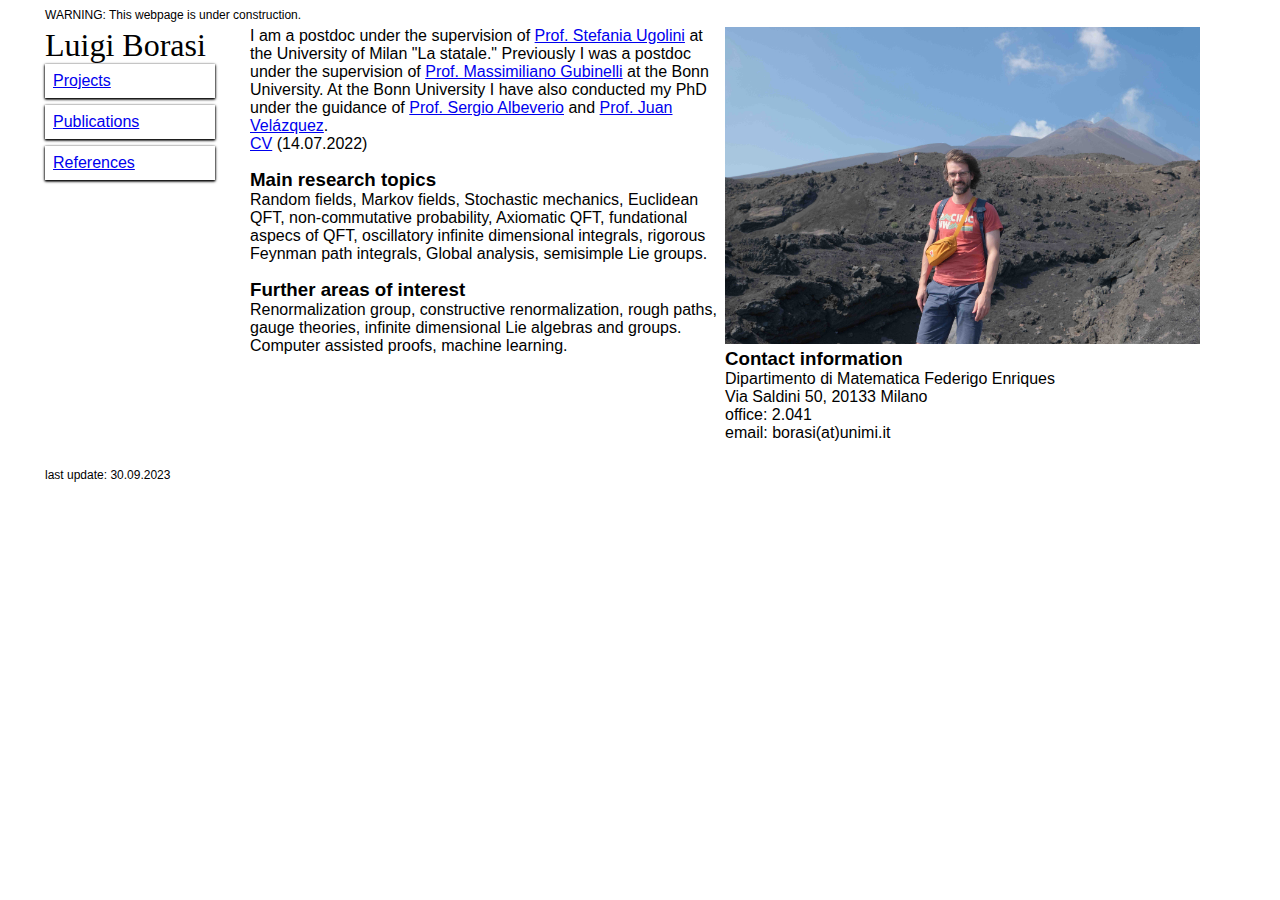
<file: index.html>
<!DOCTYPE html>
<html>
  <head>
    <meta name="viewport" content="width=device-width, initial-scale=1.0">
    <link rel="stylesheet" href="dpdq.css">
  </head>
  <body>

    <div class="banner">
      WARNING: This webpage is under construction.
    </div>
    


    <div class="row">

      <div class="col-3 menu">
	<!-- <h1 style="white-space:pre"> </h1> -->
		<h1>Luigi Borasi</h1>
	<ul>
	  <!-- <li><a href="index.html">Home</a></li> -->
       	  <li><a href="projects.html">Projects</a></li>
	  <li><a href="publications.html">Publications</a></li>
      	  <li><a href="references.html">References</a></li>
	  <!-- 	<li>The Food</li> -->
	</ul>
      </div>


      <!-- <div class="header"> -->
      <!-- 	<h1>Luigi Borasi</h1> -->
      <!-- </div> -->
      
      <div class="col-6">

	<!--<img src="images/photo.jpg" alt="personal picture" style="width:980px; clip-path: inset(140px 0px 150px 0px); margin: -140px 0px -150px 0px;">-->

	<!-- <div class="col-3 right"> -->
	  <!-- 	<div class="aside"> -->
	    <!-- 	  <h2>What?</h2> -->
	    <!-- 	  <p>Chania is a city on the island of Crete.</p> -->
	    <!-- 	  <h2>Where?</h2> -->
	    <!-- 	  <p>Crete is a Greek island in the Mediterranean Sea.</p> -->
	    <!-- 	  <h2>How?</h2> -->
	    <!-- 	  <p>You can reach Chania airport from all over Europe.</p> -->
	    <!-- 	</div> -->
	  <!-- </div> -->

        <div class="col-4 right" style="float: right;">
	  <img src="images/photo.jpg" alt="personal picture" style="width:100%">
	  <!-- <img src="images/photo_vertical.jpg" alt="personal picture" style="width:100%"> -->
	  <h3>Contact information</h3>
	  <p>Dipartimento di Matematica Federigo Enriques
	    <br>Via Saldini 50, 20133 Milano
	    <br>office: 2.041
	    <br>email: borasi(at)unimi.it</p>
	</div>

	<div class="col-4 left" style="margin: 0px;">
	  <!-- <div class="col-2"> -->
	    <p style="margin: auto;">I am a postdoc under the supervision of <a href="http://users.mat.unimi.it/users/ugolini/" target="_blank">Prof. Stefania Ugolini</a>
	      <!-- in probability and mathematical statistics (MAT/06) -->
	      at the University of Milan "La statale."
	      Previously I was a postdoc under the supervision of
	      <a href="https://www.maths.ox.ac.uk/people/massimiliano.gubinelli" target="_blank">Prof. Massimiliano Gubinelli</a> at the Bonn University.
	      At the Bonn University I have also conducted my PhD under the guidance of
	      <a href="https://wt.iam.uni-bonn.de/albeverio/home/" target="_blank">Prof. Sergio Albeverio</a> and
	      <a href="https://www.hcm.uni-bonn.de/people/faculty/profile/juan-j-velazquez/" target="_blank">Prof. Juan Velázquez</a>.</p>
	    <!-- </div> -->
	  
	  <p><a href="documents/Borasi_CV_14-07-2022.pdf">CV</a> (14.07.2022)</p>

	  

	  <h3>Main research topics</h3>
	  <p>Random fields, Markov fields, Stochastic mechanics, Euclidean QFT, non-commutative probability, Axiomatic QFT, fundational aspecs of QFT, oscillatory infinite dimensional integrals, rigorous Feynman path integrals, Global analysis, semisimple Lie groups.</p>
	  
	  <h3>Further areas of interest</h3>
	  <p>Renormalization group, constructive renormalization, rough paths, gauge theories, infinite dimensional Lie algebras and groups.
	    <!-- <br /> -->
	    Computer assisted proofs, machine learning.</p> 


	</div>
	
      </div>
      

    </div>
    <div class="footer">
      <p>last update: 30.09.2023</p>
    </div>

</body>
</html>
</file>
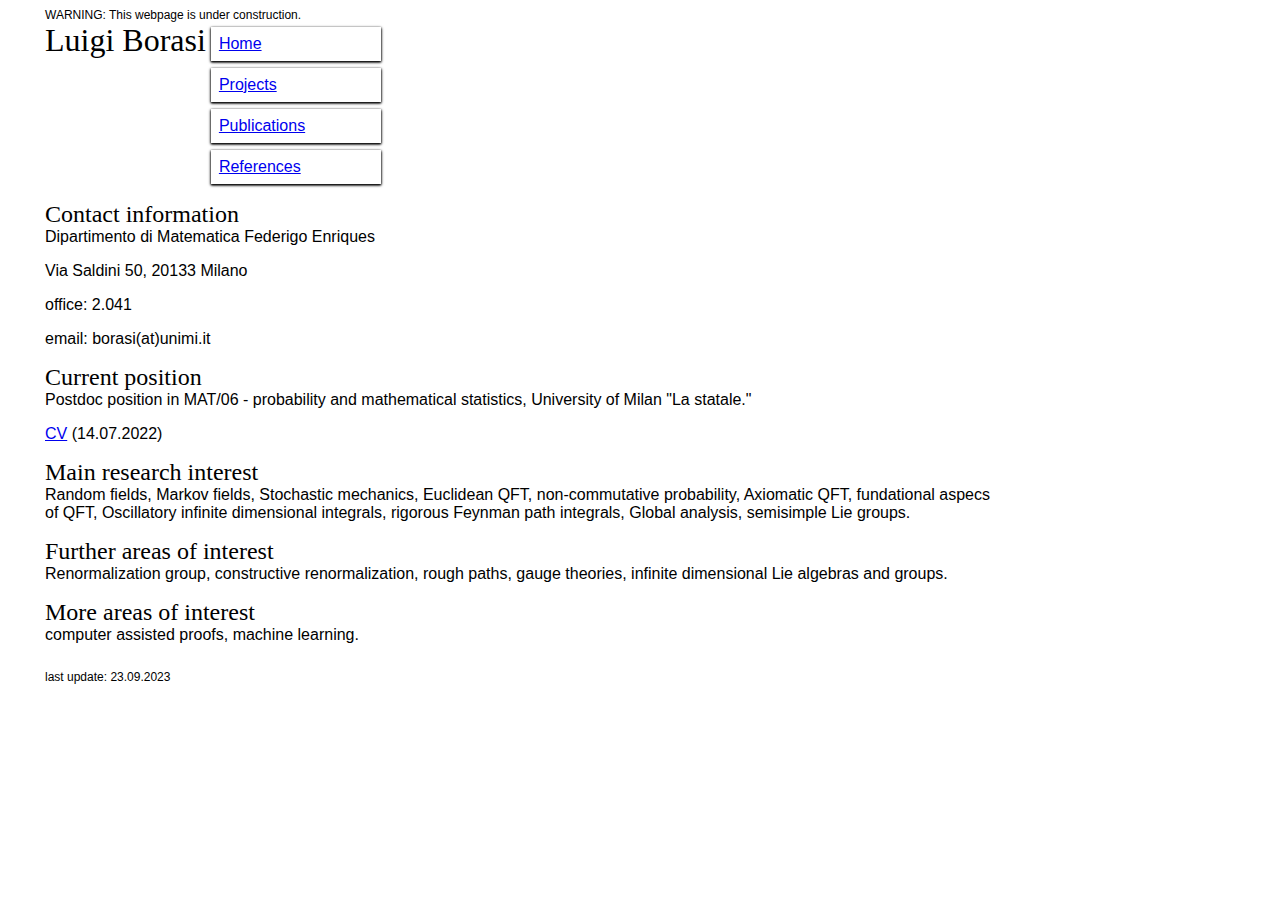
<file: home.html>
<!DOCTYPE html>
<html>
<head>
  <meta name="viewport" content="width=device-width, initial-scale=1.0">
  <link rel="stylesheet" href="dpdq.css">
</head>
<body>

  <div class="banner">
    WARNING: This webpage is under construction.
  </div>
    
  <div class="header">
    <h1>Luigi Borasi</h1>
  </div>

  <div class="row">

    <div class="col-3 menu">
      <ul>
	<li><a href="home.html">Home</a></li>
       	<li><a href="projects.html">Projects</a></li>
	<li><a href="publications.html">Publications</a></li> 
      	<li><a href="references.html">References</a></li> 
      <!-- 	<li>The Food</li> -->
      </ul>
    </div>

    
    <div class="col-6">
	<h2>Contact information</h2>
	<p>Dipartimento di Matematica Federigo Enriques</p>
	<p>Via Saldini 50, 20133 Milano</p>
	<p>office: 2.041</p>
	<p>email: borasi(at)unimi.it</p>

	<h2>Current position</h2>
	<p>Postdoc position in MAT/06 - probability and mathematical statistics, University of Milan "La statale."</p>
	<p><a href="documents/Borasi_CV_14-07-2022.pdf">CV</a> (14.07.2022)</p>
	<h2>Main research interest</h2>
	<p>Random fields, Markov fields, Stochastic mechanics, Euclidean QFT, non-commutative probability, Axiomatic QFT, fundational aspecs of QFT, Oscillatory infinite dimensional integrals, rigorous Feynman path integrals, Global analysis, semisimple Lie groups.</p>
	<h2>Further areas of interest</h2>
	<p>Renormalization group, constructive renormalization, rough paths, gauge theories, infinite dimensional Lie algebras and groups.</p>
	<h2>More areas of interest</h2>
	<p>computer assisted proofs, machine learning.</p> 
	
    </div>

  </div>
  <div class="footer">
    <p>last update: 23.09.2023</p>
  </div>

</body>
</html>
</file>
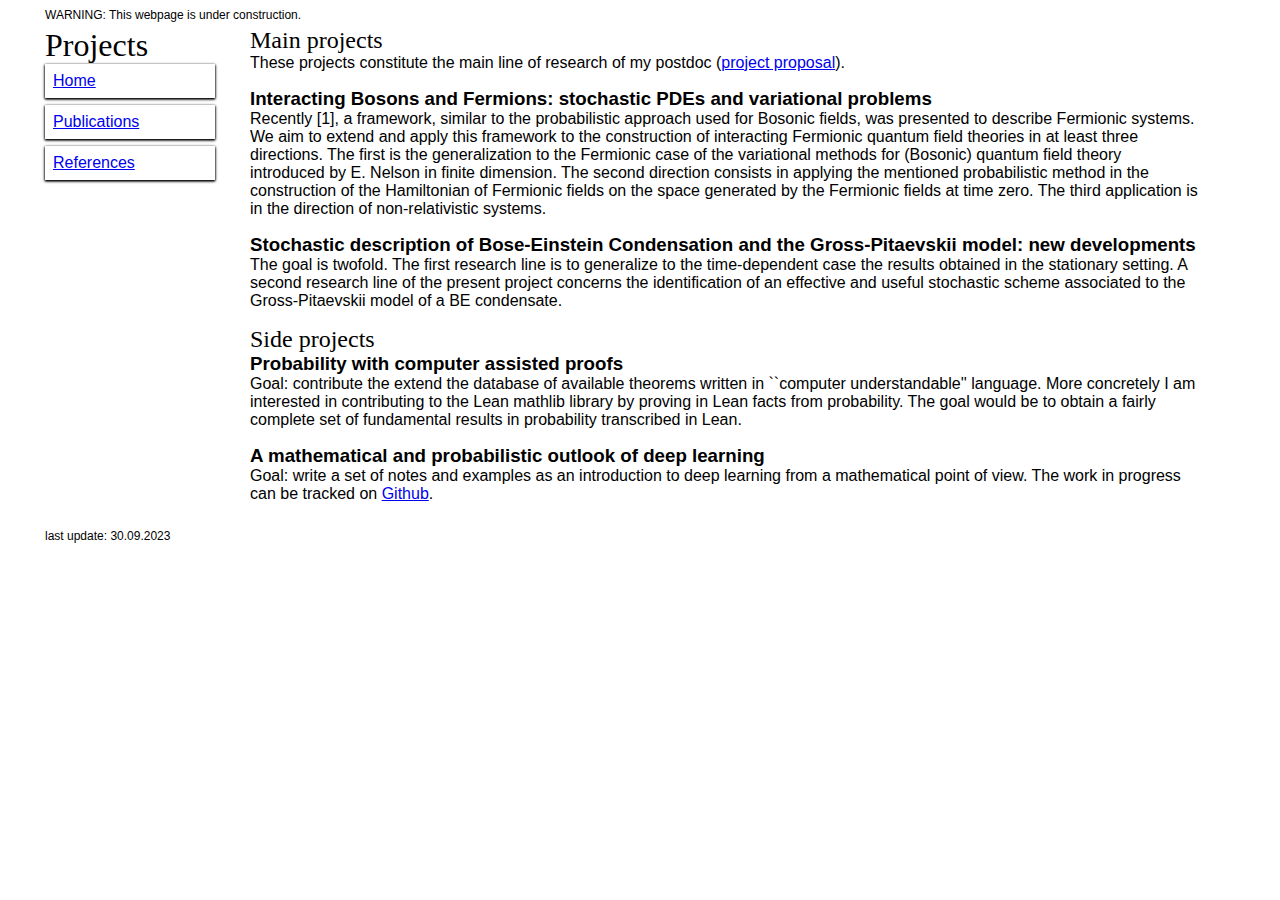
<file: projects.html>
<!DOCTYPE html>
<html>
<head>
  <meta name="viewport" content="width=device-width, initial-scale=1.0">
  <link rel="stylesheet" href="dpdq.css">
</head>
<body>

  <div class="banner">
    WARNING: This webpage is under construction.
  </div>
    


  <div class="row">

    <div class="col-3 menu">
      <!-- <h1 style="white-space:pre"> </h1> -->
            <h1>Projects</h1>
      <ul>
	<li><a href="index.html">Home</a></li>
       	<!-- <li><a href="projects.html">Projects</a></li> -->
	<li><a href="publications.html">Publications</a></li> 
	<li><a href="references.html">References</a></li>
	<!-- 	<li>The Island</li> -->
      <!-- 	<li>The Food</li> -->
      </ul>
    </div>

    <!-- <div class="header"> -->
    <!--   <h1>Projects</h1> -->
    <!-- </div> -->
    
    <div class="col-6">
      <h2>Main projects</h2>
    <p>These projects constitute the main line of research of my postdoc
      (<a href="documents/Progetto_congiunto.pdf" target="_blank">project proposal</a>).</p>
    <h3>Interacting Bosons and Fermions: stochastic PDEs and variational problems</h3>
    <p>Recently [1], a framework, similar to the probabilistic approach used for Bosonic fields, was presented to describe Fermionic
systems. We aim to extend and apply this framework to the construction of
      interacting Fermionic quantum field theories in at least three directions.
      The first is the generalization to the Fermionic case of the variational methods
      for (Bosonic) quantum field theory introduced by E. Nelson in finite dimension.
      The second direction consists in applying the mentioned probabilistic method
      in the construction of the Hamiltonian of Fermionic fields on the space generated by the Fermionic fields at time zero.
      The third application is in the direction of non-relativistic systems.
    </p>
    <h3>Stochastic description of Bose-Einstein Condensation and the Gross-Pitaevskii model: new developments</h3>
    <p>The goal is twofold. The first research line is to generalize to the time-dependent case the results obtained in the stationary setting.
      A second research line of the present project concerns
      the identification of an effective and useful stochastic scheme associated to
      the Gross-Pitaevskii model of a BE condensate.</p>
    <h2>Side projects</h2>
    <h3>Probability with computer assisted proofs</h3>
    <p>Goal: contribute the extend the database of available theorems
      written in ``computer understandable'' language.
      More concretely I am interested in contributing to the Lean mathlib library
      by proving in Lean facts from probability. The goal would be to obtain
      a fairly complete set of fundamental results in probability transcribed in Lean.</p>
    <h3>A mathematical and probabilistic outlook of deep learning</h3>
    <p>Goal: write a set of notes and examples as an introduction to deep learning from a mathematical point of view.
      The work in progress can be tracked on <a href="https://github.com/dpdq/DLnotes" target="_blank">Github</a>.</p>
    </div>

   
    <!--   <div class="col-3 right"> -->
      <!--     <div class="aside"> -->
	<!--       <h2>What?</h2> -->
	<!--       <p>Chania is a city on the island of Crete.</p> -->
	<!--       <h2>Where?</h2> -->
	<!--       <p>Crete is a Greek island in the Mediterranean Sea.</p> -->
	<!--       <h2>How?</h2> -->
	<!--       <p>You can reach Chania airport from all over Europe.</p> -->
	<!--     </div> -->
      <!--   </div> -->

  </div>

  
  
  <div class="footer">
    <p>last update: 30.09.2023</p>
  </div>

</body>
</html>
</file>
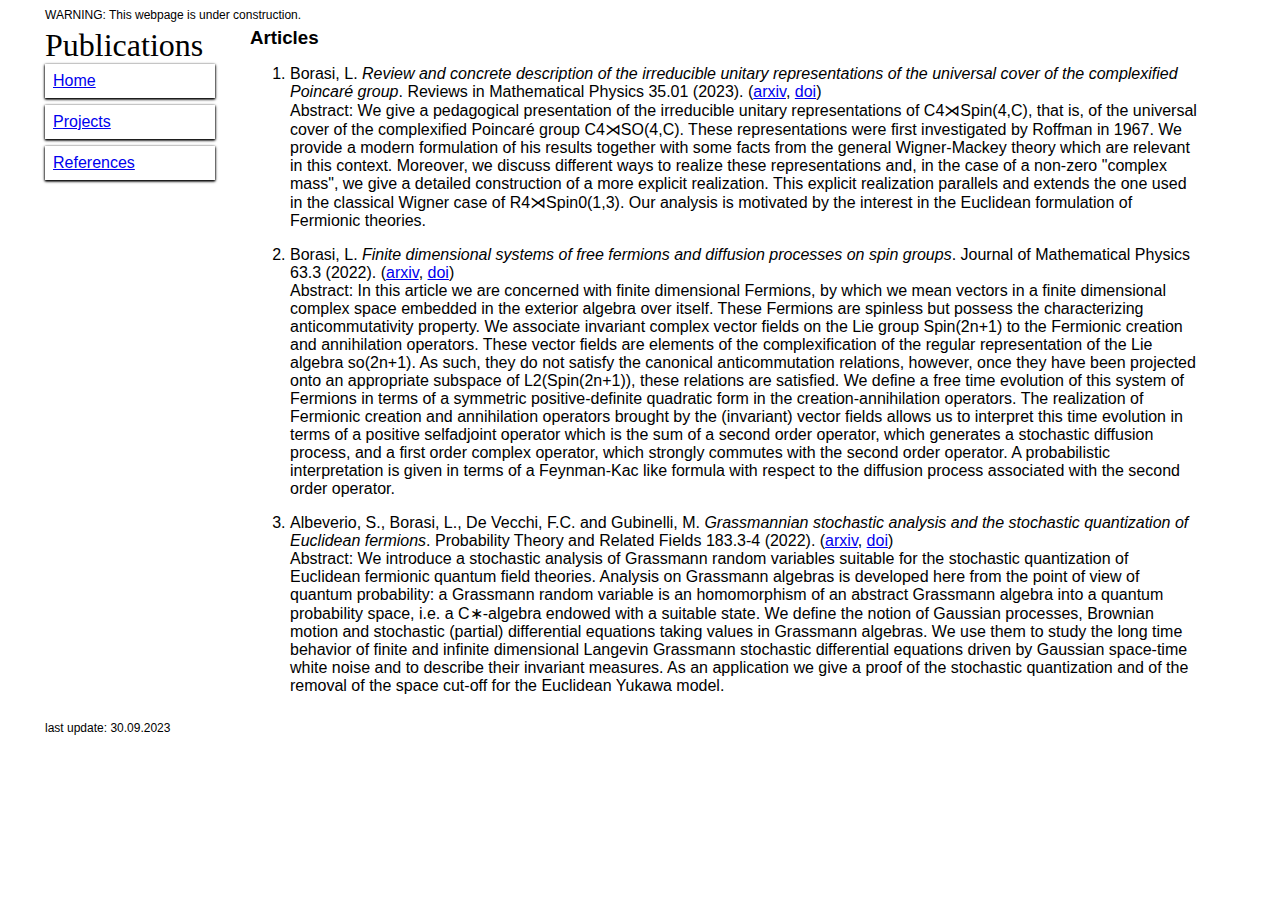
<file: publications.html>
<!DOCTYPE html>
<html>
<head>
  <meta name="viewport" content="width=device-width, initial-scale=1.0">
  <link rel="stylesheet" href="dpdq.css">
</head>
<body>

  <div class="banner">
    WARNING: This webpage is under construction.
  </div>
    


  <div class="row">

    <div class="col-3 menu">
      <h1>Publications</h1>
      <ul>
	<li><a href="index.html">Home</a></li>
       	<li><a href="projects.html">Projects</a></li>
	<!-- <li><a href="publications.html">Publications</a></li>  -->
      	<li><a href="references.html">References</a></li> 
      <!-- 	<li>The Food</li> -->
      </ul>
    </div>

  <!-- <div class="header"> -->
  <!--   <h1>Publications</h1> -->
  <!-- </div> -->
    
    <div class="col-6">
      <h3>Articles</h3>
      <ol>
	<li>Borasi, L. <i>Review and concrete description of the irreducible unitary representations of the universal cover of the complexified Poincaré group</i>. Reviews in Mathematical Physics 35.01 (2023).
	  (<a href="https://arxiv.org/abs/2108.10726">arxiv</a>, <a href="https://doi.org/10.1142/S0129055X22300047">doi</a>)
	<p>Abstract: We give a pedagogical presentation of the irreducible unitary representations of C4⋊Spin(4,C), that is, of the universal cover of the complexified Poincaré group C4⋊SO(4,C). These representations were first investigated by Roffman in 1967. We provide a modern formulation of his results together with some facts from the general Wigner-Mackey theory which are relevant in this context. Moreover, we discuss different ways to realize these representations and, in the case of a non-zero "complex mass", we give a detailed construction of a more explicit realization. This explicit realization parallels and extends the one used in the classical Wigner case of R4⋊Spin0(1,3). Our analysis is motivated by the interest in the Euclidean formulation of Fermionic theories. </p></li>
	<li>Borasi, L. <i>Finite dimensional systems of free fermions and diffusion processes on spin groups</i>. Journal of Mathematical Physics 63.3 (2022).
	  (<a href="https://arxiv.org/abs/2102.01000">arxiv</a>, <a href="https://doi.org/10.1063/5.0063424">doi</a>)
	<p>Abstract: In this article we are concerned with finite dimensional Fermions, by which we mean vectors in a finite dimensional complex space embedded in the exterior algebra over itself. These Fermions are spinless but possess the characterizing anticommutativity property. We associate invariant complex vector fields on the Lie group Spin(2n+1) to the Fermionic creation and annihilation operators. These vector fields are elements of the complexification of the regular representation of the Lie algebra so(2n+1). As such, they do not satisfy the canonical anticommutation relations, however, once they have been projected onto an appropriate subspace of L2(Spin(2n+1)), these relations are satisfied. We define a free time evolution of this system of Fermions in terms of a symmetric positive-definite quadratic form in the creation-annihilation operators. The realization of Fermionic creation and annihilation operators brought by the (invariant) vector fields allows us to interpret this time evolution in terms of a positive selfadjoint operator which is the sum of a second order operator, which generates a stochastic diffusion process, and a first order complex operator, which strongly commutes with the second order operator. A probabilistic interpretation is given in terms of a Feynman-Kac like formula with respect to the diffusion process associated with the second order operator.</p></li>
	<li>Albeverio, S., Borasi, L., De Vecchi, F.C. and Gubinelli, M.  <i>Grassmannian stochastic analysis and the stochastic quantization of Euclidean fermions</i>. Probability Theory and Related Fields 183.3-4 (2022).
	  (<a href="https://arxiv.org/abs/2004.09637">arxiv</a>, <a href="https://doi.org/10.1007/s00440-022-01136-x">doi</a>)
	<p>Abstract: We introduce a stochastic analysis of Grassmann random variables suitable for the stochastic quantization of Euclidean fermionic quantum field theories. Analysis on Grassmann algebras is developed here from the point of view of quantum probability: a Grassmann random variable is an homomorphism of an abstract Grassmann algebra into a quantum probability space, i.e. a C∗-algebra endowed with a suitable state. We define the notion of Gaussian processes, Brownian motion and stochastic (partial) differential equations taking values in Grassmann algebras. We use them to study the long time behavior of finite and infinite dimensional Langevin Grassmann stochastic differential equations driven by Gaussian space-time white noise and to describe their invariant measures. As an application we give a proof of the stochastic quantization and of the removal of the space cut-off for the Euclidean Yukawa model. </p></li>
      </ol>
      
	
    <!-- 	<h1>Presentations</h1> -->
    <!-- 	<p>(i)</p> -->
    <!-- 	<p>(ii)</p> -->
    </div> 

  </div>
  <div class="footer">
    <p>last update: 30.09.2023</p>
  </div>

</body>
</html>
</file>
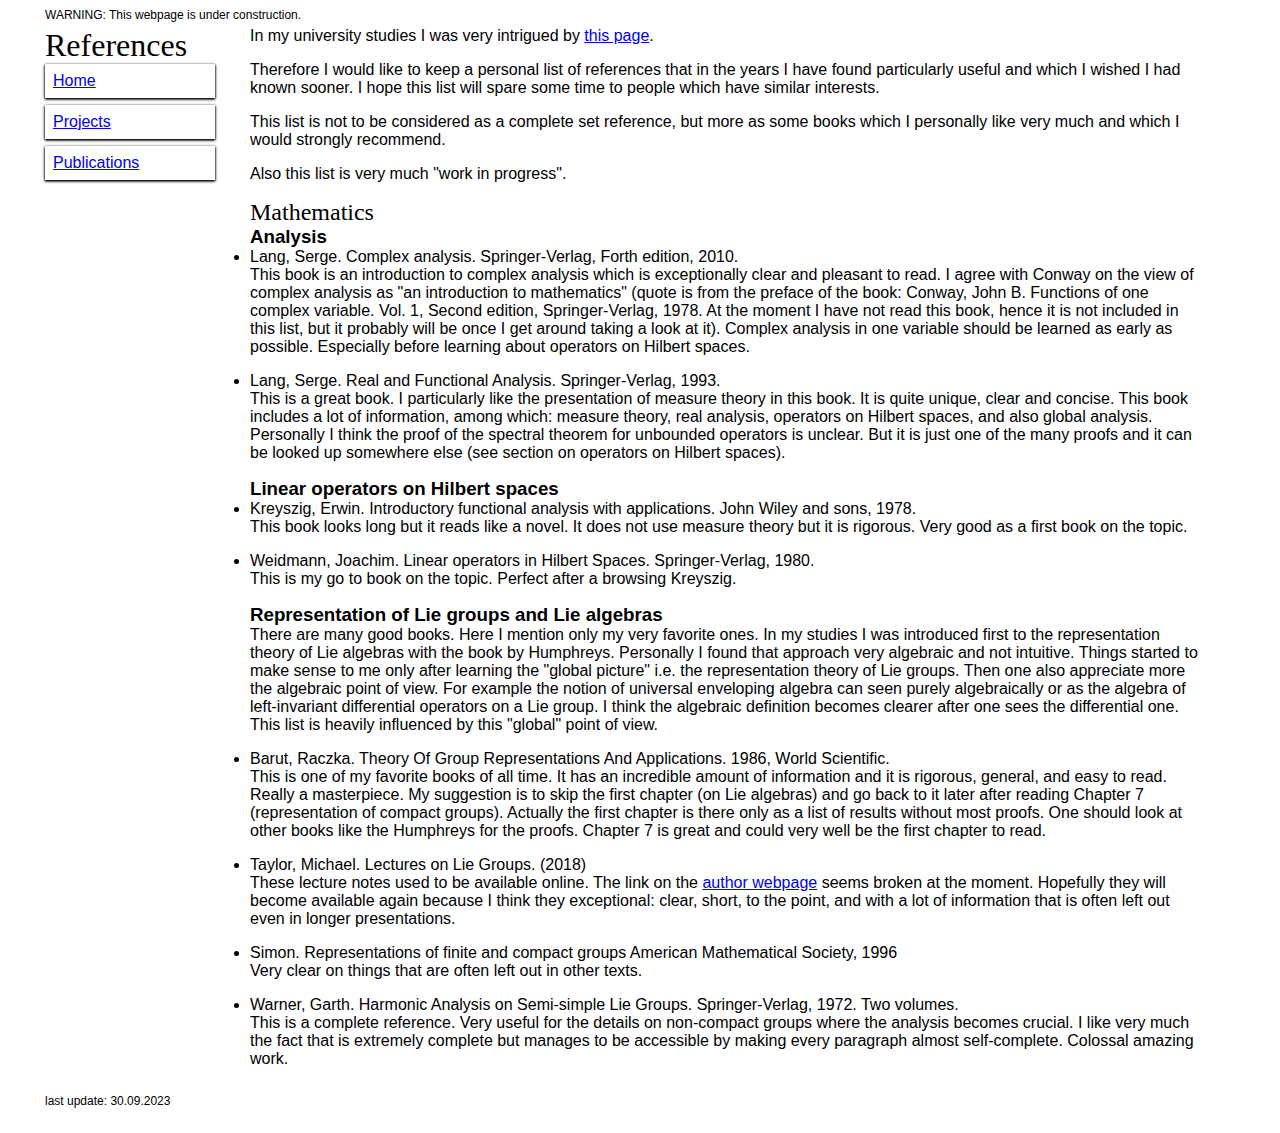
<file: references.html>
<!DOCTYPE html>
<html>
<head>
  <meta name="viewport" content="width=device-width, initial-scale=1.0">
  <link rel="stylesheet" href="dpdq.css">
</head>
<body>

  <div class="banner">
    WARNING: This webpage is under construction.
  </div>
  


  <div class="row">

    <div class="col-3 menu">
      <h1>References</h1>
      <ul>
	<li><a href="index.html">Home</a></li>
       	<li><a href="projects.html">Projects</a></li>
	<li><a href="publications.html">Publications</a></li> 
      	<!-- <li><a href="references.html">References</a></li>  -->
      <!-- 	<li>The Food</li> -->
      </ul>
    </div>

    <!-- <div class="header"> -->
    <!--   <h1>References</h1> -->
    <!-- </div> -->
   
    <div class="col-6">
      <p>In my university studies I was very intrigued by
	<a href="https://goodtheorist.science/texts&resources.html" target="_blank">this page</a>.</p>
      <p>Therefore I would like to keep a personal list of references
	that in the years I have found particularly useful
	and which I wished I had known sooner. I hope this list will spare some time
	to people which have similar interests.</p>
      <p>This list is not to be considered as a complete set reference,
	but more as some books which I personally like very much and which I would strongly recommend.</p>
      <p>Also this list is very much "work in progress".</p>
    <!-- </div> -->
    <!-- <div class="col-6"> -->
      <h2>Mathematics</h2>
      <h3>Analysis</h3>
      <li>Lang, Serge. <it>Complex analysis</it>.
	Springer-Verlag, Forth edition, 2010.</li>
      <p>This book is an introduction to complex analysis
	which is exceptionally clear and pleasant to read.
	I agree with Conway on the view of complex analysis as
	"an introduction to mathematics" (quote is from the preface of the book:
	Conway, John B. <it>Functions of one complex variable<it>.
	    Vol. 1, Second edition, Springer-Verlag, 1978.
	    At the moment I have not read this book, hence it is not included in this list,
	    but it probably will be once I get around taking a look at it).
	    Complex analysis in one variable should be learned as early as possible.
	    Especially before learning about operators on Hilbert spaces.
      </p>
      <li>Lang, Serge. <it>Real and Functional Analysis.</it>
	Springer-Verlag, 1993.</li>
      <p>This is a great book. I particularly like the presentation of measure theory in this book.
	It is quite unique, clear and concise.
	This book includes a lot of information, among which:
	measure theory, real analysis,
	operators on Hilbert spaces, and also global analysis.
	Personally I think the proof of the spectral theorem for unbounded operators is unclear.
	But it is just one of the many proofs and it can be looked up somewhere else
	(see section on operators on Hilbert spaces).
      <h3>Linear operators on Hilbert spaces</h3>
      <li>Kreyszig, Erwin. <it>Introductory functional analysis with applications.</it>
	John Wiley and sons, 1978.</li>
      <p>This book looks long but it reads like a novel.
	It does not use measure theory but it is rigorous.
	Very good as a first book on the topic.</p>
      <li>Weidmann, Joachim. <it>Linear operators in Hilbert Spaces.</it>
	Springer-Verlag, 1980.</li>
      <p>This is my go to book on the topic. Perfect after a browsing Kreyszig.</p>
      <h3>Representation of Lie groups and Lie algebras</h3>
      <p>There are many good books. Here I mention only my very favorite ones.
      In my studies I was introduced first to the representation theory of Lie algebras
      with the book by Humphreys.
      Personally I found that approach very algebraic and not intuitive.
      Things started to make sense to me
	only after learning the "global picture" i.e. the representation theory of Lie groups.
	Then one also appreciate more the algebraic point of view.
	For example the notion of universal enveloping algebra
	can seen purely algebraically or as the algebra of left-invariant
	differential operators on a Lie group. I think the algebraic definition
	becomes clearer after one sees the differential one.
	This list is heavily influenced by this "global" point of view.</p>
      <li>Barut, Raczka. <it>Theory Of Group Representations And Applications</it>.
	1986, World Scientific.</li>
      <p>This is one of my favorite books of all time.
	It has an incredible amount of information
	and it is rigorous, general, and easy to read. Really a masterpiece.
	My suggestion is to skip the first chapter (on Lie algebras) and go 
	back to it later after reading
	Chapter 7 (representation of compact groups).
	Actually the first chapter is there only as a list of results without most proofs.
	One should look at other books like the Humphreys for the proofs.
	Chapter 7 is great and could very well be the first chapter to read.
      </p>
      <li>Taylor, Michael. Lectures on Lie Groups. (2018)</li>
      <p>These lecture notes used to be available online.
	The link on the <a href="https://mtaylor.web.unc.edu/notes">author webpage</a>
	seems broken at the moment. Hopefully they will become available again because
	I think they exceptional: clear, short, to the point, and with a lot of information
	that is often left out even in longer presentations.</p>
      <li>Simon. <it>Representations of finite and compact groups</it>
	American Mathematical Society, 1996</li>
      <p>Very clear on things that are often left out in other texts.</p>
      <li>Warner, Garth. <it>Harmonic Analysis on Semi-simple Lie Groups</it>.
	Springer-Verlag, 1972. Two volumes.</li>
      <p>This is a complete reference.
	Very useful for the details on non-compact groups where the analysis becomes crucial.
	I like very much the fact that is extremely complete but manages to be accessible
	by making every paragraph almost self-complete. Colossal amazing work.</p>
      </p>
    </div>
  </div>
  <div class="footer">
        <p>last update: 30.09.2023</p>
  </div>

</body>
</html>
</file>
<file: dpdq.css>
* {
    box-sizing: border-box;
    max-width: 1200px;
    /* margin: auto; */
    margin-left: auto;
    margin-right: auto;
}

h1{
    font-weight: normal;
    margin-top: auto;
    margin-bottom: auto;
    font-family: times;
}
h2{
    /* color: #565656; */
    font-weight: normal;
    font-family: times;
    
}
h2,h3{
    margin-bottom: auto;
    margin: auto;
}
p{
    margin-top: 0px;
}

.row::after {
  content: "";
  clear: both;
  display: block;
}

[class*="col-"] {
  float: left;
  padding: 5px; /* 15px; */
}

[class*="header"]{
    /* margin: auto; */
    float: left;
    padding-left: 5px;
    margin: auto;
}

html {
    font-family:  "Lucida Sans", sans-serif; 
}

.header {
    /* background-color: #0099cc; /\*#9933cc;*\/ */
    /* color: #ffffff; */
    /* color: #565656; */
    /* padding: 15px; */
}

.banner {
    margin: 0px;
    padding: 0  0 0 5px;
    font-size: 12px;
}

.menu ul {
  list-style-type: none;
  margin: 0px;
  padding: 0px;
}

.menu li {
  padding: 8px;
  margin-bottom: 7px;
  /* background-color: #33b5e5; */
  /* color: #ffffff; */
  /* box-shadow: 0 1px 3px rgba(0,0,0,0.12), 0 1px 2px rgba(0,0,0,0.24); */
  box-shadow: 0 1px 3px, 0 1px 2px;
}

.menu li:hover {
  background-color: #0099cc;
}

/* .aside { */
/*   background-color: #33b5e5; */
/*   padding: 15px; */
/*   color: #ffffff; */
/*   text-align: center; */
/*   font-size: 14px; */
/*   box-shadow: 0 1px 3px rgba(0,0,0,0.12), 0 1px 2px rgba(0,0,0,0.24); */
/* } */

.footer {
  /* background-color: #0099cc; */
  /* color: #ffffff; */
  /* text-align: center; */
  font-size: 12px;
  padding: 5px;
}

/* For desktop: */

.col-3 {
    width: 15%;
    hight: 100%;
    margin-right: 25px;
}
.col-4 {
    width: 50%;
    margin: 0px;
    padding: 0px;
}
/* .col-5 {width: 411.66%;} */
.col-6 {
    width: 80%;
    /* color: #3f3f3f */
}


@media only screen and (max-width: 768px) {
    /* For mobile phones: */
    [class*="col-"] {
	width: 100%;
    }
}
</file>
